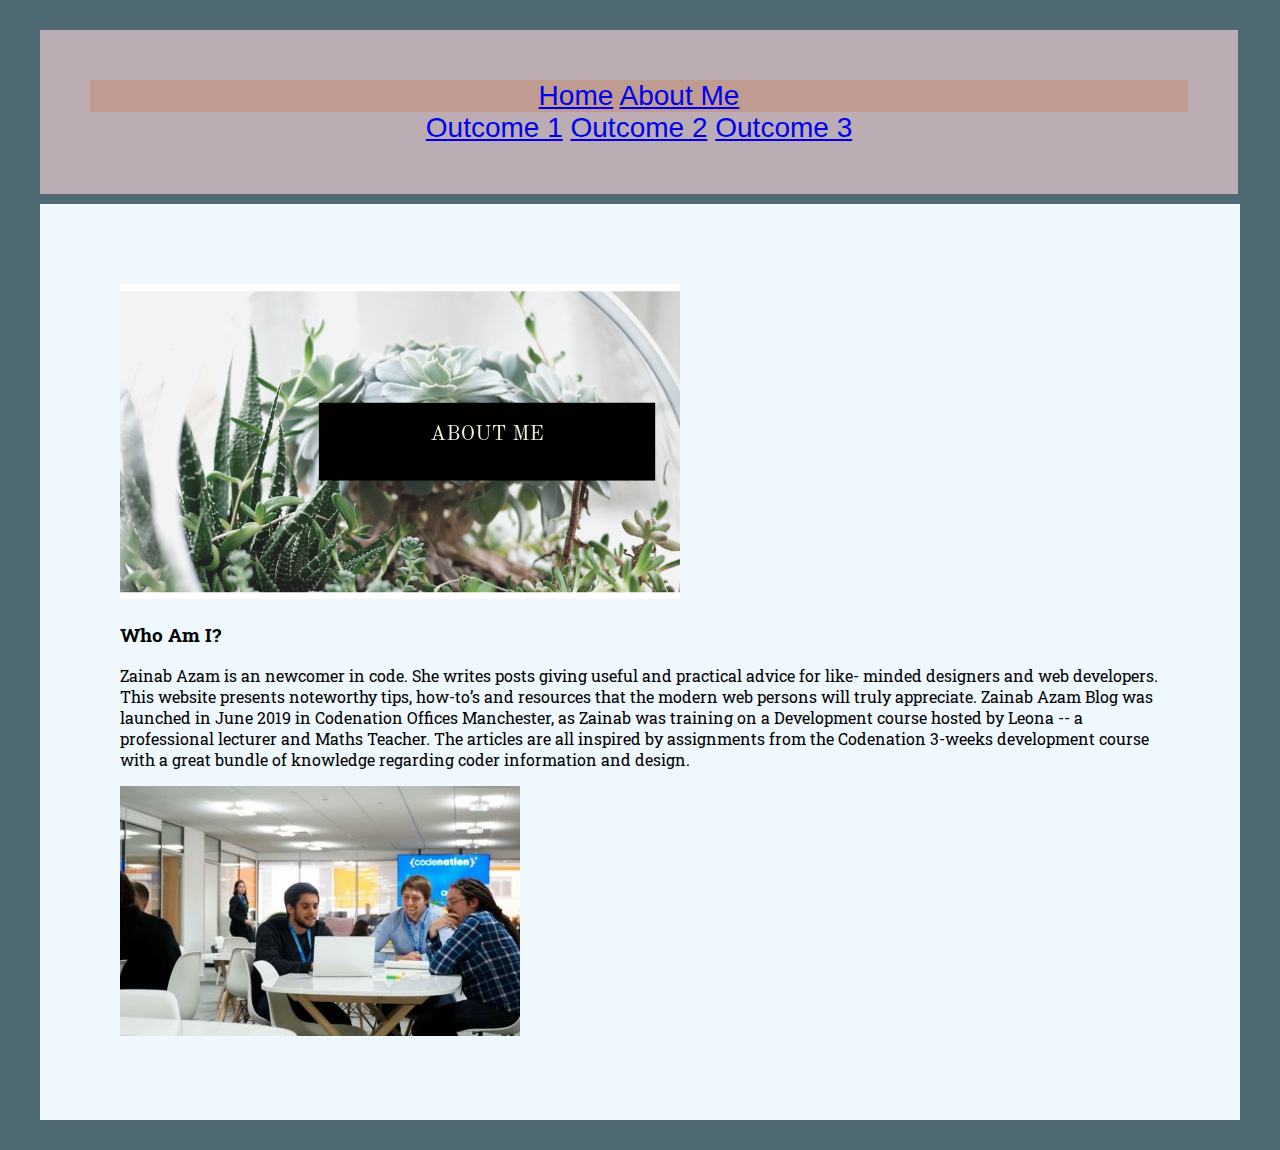
<file: aboutme.html>
<!DOCTYPE html>
<html lang="en">
<head>
    <meta charset="UTF-8">
    <link rel="stylesheet" type="text/css" href="main.css">
    
</head>
<body>
    
    <div class="container">
         <div class="navbar">
            <a class="box box1" href="index.html">Home</a>
            <a class="box box1" href="aboutme.html">About Me</a>
                    
        </div>
        
        <div class="jumplink">
                <a class="box box1" href="#part1">Outcome 1</a>
                <a class="box box1" href="#part2">Outcome 2</a>
                <a class="box box2" href="#part3">Outcome 3</a>
        </div>
    </div>
               
    <div class="wrapper">  

         <div class="aboutmeimage">
            <img class="aboutmeimage" src="images/aboutme.png" alt="aboutmeimage">
        </div>

        <div class="content">

            <h3 id ="whowho">Who Am I?</h3>
            <p>
                Zainab Azam is an newcomer in code. She writes posts giving useful and practical advice for like- minded designers and web developers. This website presents noteworthy tips, how-to’s and resources that the modern web persons will truly appreciate. 
                Zainab Azam Blog was launched in June 2019 in Codenation Offices Manchester, as Zainab was training on a Development course hosted by Leona -- a professional lecturer and Maths Teacher. 
                The articles are all inspired by assignments from the Codenation 3-weeks development course with a great bundle of knowledge regarding coder information and design.
            </p>

            <div class="codenationimage">       
                <img class="codenationimage" src="images/codenationimage.jpg" alt="codenationimage">
                

        </div>





         
   
   
</body>
</html>
</file>
<file: main.css>
@import url('https://fonts.googleapis.com/css?family=Roboto+Slab&display=swap');

 body{
    margin: 30px;
    background-color: #506a74;
}
.headerimage{
    display: flex;
    justify-content: center;
    align-content: center;

}
 .container {
    background-color: rgb(187, 173, 179);
    margin: 10px;
    padding: 50px;
    text-align: center;
    color:whitesmoke;
    font-size: 28px;
    font-family: 'Source Sans Pro', sans-serif;
    width: 90%;
    flex-wrap: wrap;
}
 .wrapper {
    background-color: #f0f8ff;
    box-sizing: border-box;
    font-family: 'Roboto Slab', serif;
    padding: 80px;
    margin: 10px;
 }
.navbar{
    background-color: rgba(202, 116, 66, 0.3)
}

.outcomeonegif {
    display: flex;
    justify-content: center;
    align-content: center;   
}
.screenshot{
    width: 800px;
}
</file>
